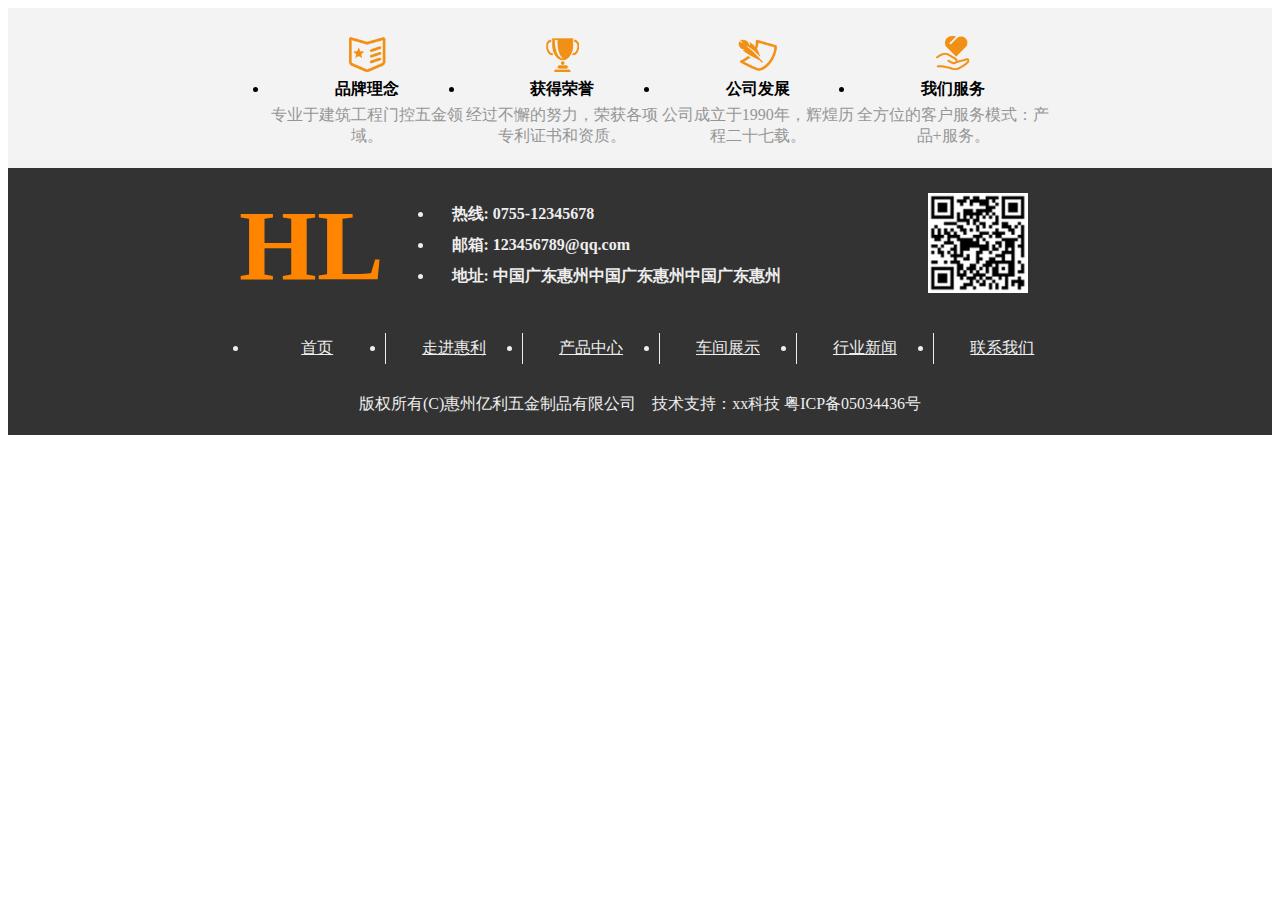
<file: MetalsWeb/templates/foot.html>
<!DOCTYPE html>
<head>
	<meta charset="utf-8"/>
	<link rel="stylesheet" type="text/css" href="../css/foot.css"/>
</head>
<div class="foot_main">
	<div class="foot_center">
		<ul>
			<li>
				<img src="../static/image/foot1.png" alt="" />
				<h1>品牌理念</h1>
				<p>专业于建筑工程门控五金领域。</p>
			</li>
			<li>
				<img src="../static/image/foot2.png" alt="" />
				<h1>获得荣誉</h1>
				<p>经过不懈的努力，荣获各项专利证书和资质。</p>
			</li>
			<li>
				<img src="../static/image/foot3.png" alt="" />
				<h1>公司发展</h1>
				<p>公司成立于1990年，辉煌历程二十七载。</p>
			</li>
			<li>
				<img src="../static/image/foot4.png" alt="" />
				<h1>我们服务</h1>
				<p>全方位的客户服务模式：产品+服务。</p>
			</li>
		</ul>		
	</div>
</div>
<div class="foot_bottom">	
	<div class="foot_bottom_center">
		<div class="foot_logo"><h3>HL</h3></div>
		<div class="foot_info">
			<ul>
				<li>
					<i class="glyphicon glyphicon-earphone"></i>&nbsp;
					<b>热线:</b>
					<b>0755-12345678</b>
				</li>
				<li>
					<i class="glyphicon glyphicon-envelope"></i>&nbsp;
					<b>邮箱:</b>
					<b>123456789@qq.com</b>
				</li>
				<li>
					<i class="glyphicon glyphicon-map-marker"></i>&nbsp;
					<b>地址:</b>
					<b>中国广东惠州中国广东惠州中国广东惠州</b>
				</li>
			</ul>
		</div>
		<div class="foot_QR">
			<img src="../static/image/erweima.jpg"/>
		</div>
	
	</div>
	<ul class="foot_link">
		<li><a href="">首页</a></li>
		<li><a href="">走进惠利</a></li>
		<li><a href="">产品中心</a></li>
		<li><a href="">车间展示</a></li>
		<li><a href="">行业新闻</a></li>
		<li><a href="">联系我们</a></li>
	</ul>
	<p class="copyright">版权所有(C)惠州亿利五金制品有限公司　技术支持：xx科技 粤ICP备05034436号</p>
</div>
</file>
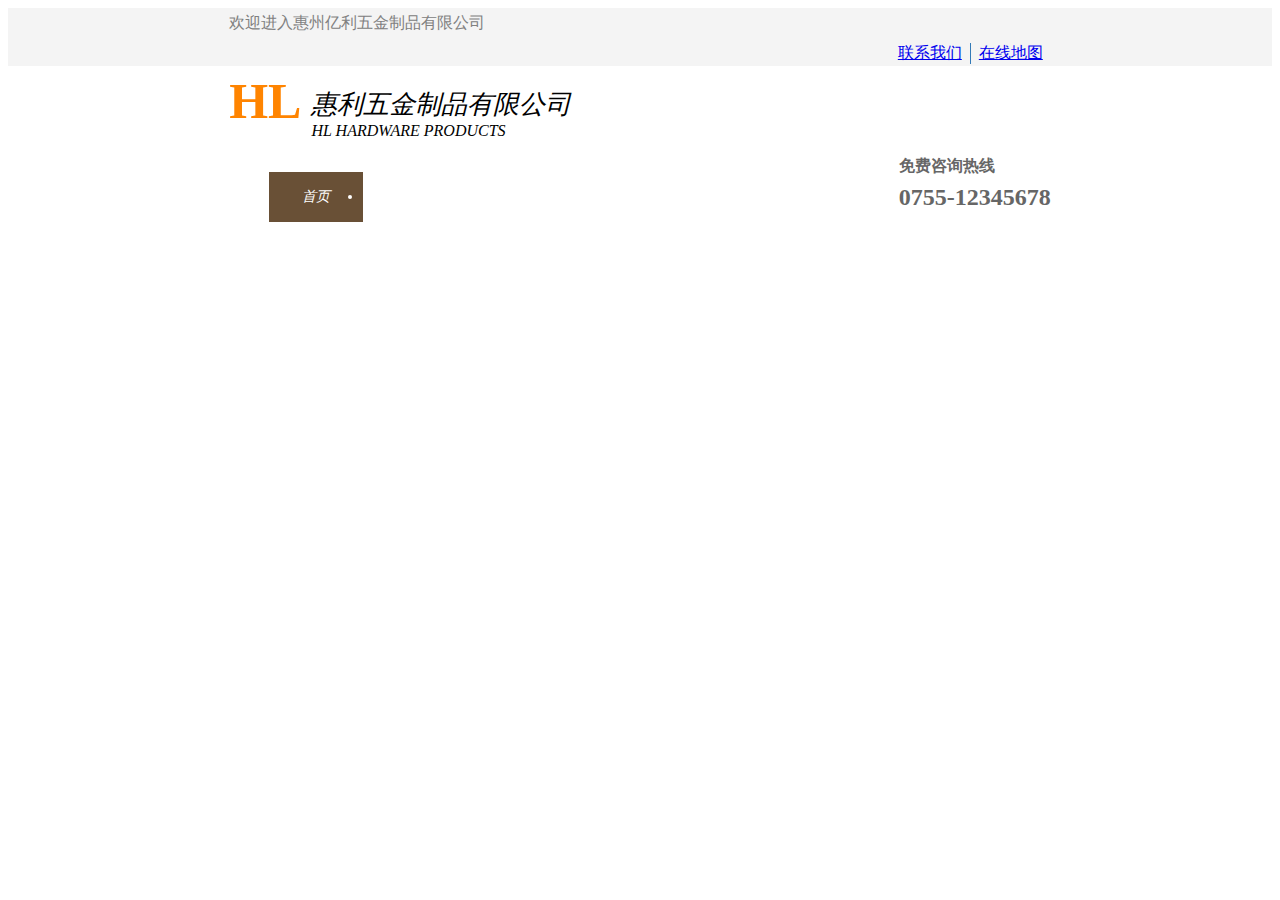
<file: MetalsWeb/templates/head.html>
<!DOCTYPE html>
<head>
	<meta charset="utf-8"/>
	<link rel="stylesheet" type="text/css" href="../css/head.css"/>
	<script src="../js/base.js" type="text/javascript" charset="utf-8"></script>
</head>
<!--header-->
  	<header id="head_load">
  		<div class="top">
  		<div class="container-fluid same_center">
  			<div class="row" >
				<p class="hidden-xs col-sm-6 col-md-8 col-lg-8 top_title">欢迎进入惠州亿利五金制品有限公司</p>
				<p class="hidden-xs col-sm-6 col-md-4 col-lg-4 top_msg clearfix">	                
	                <a href="connect.html" class="openlink">在线地图</a>
	                <a href="connect.html" class="openlink">联系我们</a>​
                </p>
			</div>
  		</div>
  		</div>
  		<div class="middle">
  			<div class="container-fluid same_center_middle">
  				<div class="row">
	  				<div class="col-xs-12 col-sm-12 col-md-7 col-lg-8 company">
	  					<h3>HL</h3>
	  			 		<p class="company_name">
	  			 			<i>惠利五金制品有限公司</i>
	  			 			<i>HL HARDWARE PRODUCTS</i>
	  			 		</p>	  			 		
		  			</div>	 
		  			<!--<div class="hidden-xs hidden-sm hidden-md col-lg-3 slogan ">
		  				<ul>
	  						<li>诚信专一</li>
	  						<li>品质至上</li>
	  						<li>谦虚务实</li>
	  						<li>达到共赢</li>
	  					</ul>
		  			</div>-->
		  			<div class="hidden-xs hidden-sm  col-md-5 col-lg-4 tel clearfix">
	  					<div class="tel_num">
	  						<b>免费咨询热线</b>
	  						<b>0755-12345678</b>
	  					</div>
	  					<div class="glyphicon glyphicon-phone-alt tel_img"></div>
		  			</div>				
  				</div>
  			</div>
  		<div class="bottom">
  			<div class="same_center_bottom">
  					<ul class="nav_metals clearfix">
	  					<li class="nav_active"><i>首页</i></li>
	  					<li><i>走进惠利</i></li>
	  					<li><i>产品中心</i></li>
	  					<li><i>车间展示</i></li>
	  					<li><i>行业新闻</i></li>
	  					<li><i>联系我们</i></li>
  					</ul>							
  			</div>
  		</div> 			
  		</div>  		
  	</header>
</file>
<file: MetalsWeb/css/foot.css>
.foot_main{
	width: 100%;
	background: #f3f3f3;
	padding: 5px 0;
}
.foot_center,.foot_link,.foot_bottom_center{
	width: 65%;
	margin: 0 auto;
}
.foot_center ul{
	display: flex;
    flex-direction: row;
    margin-bottom: 0;
}

.foot_center ul li{width: 25%;transition: all 0.8s ease;transform:translateY(0px);}
.foot_center ul li:hover{transform:translateY(-10px);}
.foot_center ul li img{display: block;width:50px ;height: 50px;margin: 0 auto;}
.foot_center ul li h1{margin: 0;font-size: 16px;text-align: center;}
.foot_center ul li p{color: #969696; text-align: center;margin-top: 5px;}
.foot_bottom{width: 100%;background: #333;    color: #eee;}
.foot_logo {width: 20%;}
.foot_logo h3{margin: 0;color: #ff8400;font-size: 100px;text-align: center;}
.foot_info{width: 50%;}
.foot_info li{margin-top: 10px;padding-left: 10px;}
.foot_link,.foot_bottom_center{display: flex;flex-direction: row;}
.foot_bottom_center{padding: 20px 0;}
.foot_link li{flex: 1;}
.foot_link li a{text-align: center;display: block;color: #eee;padding: 5px 0;margin:10px 0;border-right: 1px solid #eee;}
.foot_link li:last-child a{border-right: none;}
.foot_bottom .copyright{text-align: center;padding: 20px 0;margin: 0;}
.foot_QR{padding-left: 15%;}
.foot_QR img{width: 100PX;height: 100PX;display: block;margin-top: 5px;}



/*nav small*/
@media screen and (max-width: 640px) {
.foot_center ul li h1{font-size: 14px;}
.foot_center ul li p{font-size: 12px;}
.foot_logo{display: none;}
.foot_info{width: 80%;}
.foot_QR{padding-left: 0;}
.foot_QR img{width: 50px;height: 50px;margin-top: 30px;}
.foot_bottom_center{padding:0;}
.foot_center,.foot_link,.foot_bottom_center{width: 90%;}
.foot_link {display: none;}
.foot_bottom .copyright{margin: 0;font-size: 10px;padding:5px 0;}
}
</file>
<file: MetalsWeb/css/head.css>
@charset "utf-8";

.top{
	width: 100%;background: #f4f4f4;
}
.same_center,.same_center_bottom,.same_center_middle,.product_center,.news_content,.about_content{
	width: 65%;
	margin: 0 auto;
}
header .top_title{
	margin: 0;
	padding: 0;
	line-height: 30px;
	color: #818181;
}

header .top_msg{padding: 5px 0;margin: 0;}
.top_msg a{padding: 0px 8px;float: right;}
.top_msg a:nth-child(2){
	border-right: 1px solid #337ab7;
}
.middle{width: 100%;margin-top: 5px;}
header .company{padding: 0;}
header .slogan{padding: 0;}
header .tel{padding: 0;}
.company{display: flex;flex-direction: row;}
.company >h3{color: #ff8400;font-size: 50px;margin: 0;line-height: 1.2;}
.company_name{margin-left: 10px;}
.company_name,.tel_num{display: flex;flex-direction: column;}
.company_name i:nth-child(1){font-size: 26px;font-weight: 500;}
.company_name i:nth-child(2){font-size: 16px;}
.slogan ul {display: flex;flex-direction: row;margin-top: 39px;}
.slogan ul li{flex: 1;text-align: center;}
.tel>div{float: right;}
.tel_img{font-size: 30px;color: #666;margin-top: 15px;}
.tel_num b{color: #666;margin-left: 10px;}
.tel_num b:last-child{font-size: 24px;line-height: 40px;}
.bottom{width: 100%;background: #ff8400;}
ul.nav_metals {margin-bottom: 0px;}
.nav_metals li{color: #FFFFFF;font-size: 14px;line-height: 50px;width: 12%;float: left;}
.nav_metals li i{display: block;text-align: center;}
.nav_metals li:hover{cursor:pointer; background: #695036;}
.nav_active{background: #695036;}

/*nav small*/
@media screen and (max-width: 640px) {
	.same_center_bottom{width: 100%;}
	.company{justify-content: center;}
	.company_name{margin-left: 2%;margin-bottom: 0px;margin-top: 10px;}
    .company_name i:nth-child(1){font-size: 16px;}
    .company_name i:nth-child(2){font-size: 12px;}
    .nav_metals li{line-height: 30px;width: 33.33%;text-align: center;border: 1px solid #ff992c;}
    .nav_metals li:nth-child(3){border-right: none;}
    .nav_metals li:nth-child(6){border-right: none;}
    .same_center_middle,.news_content,.about_content,.news-title,.product_center{width: 90%;}
    .middle{margin: 0px;}
  
}
</file>
